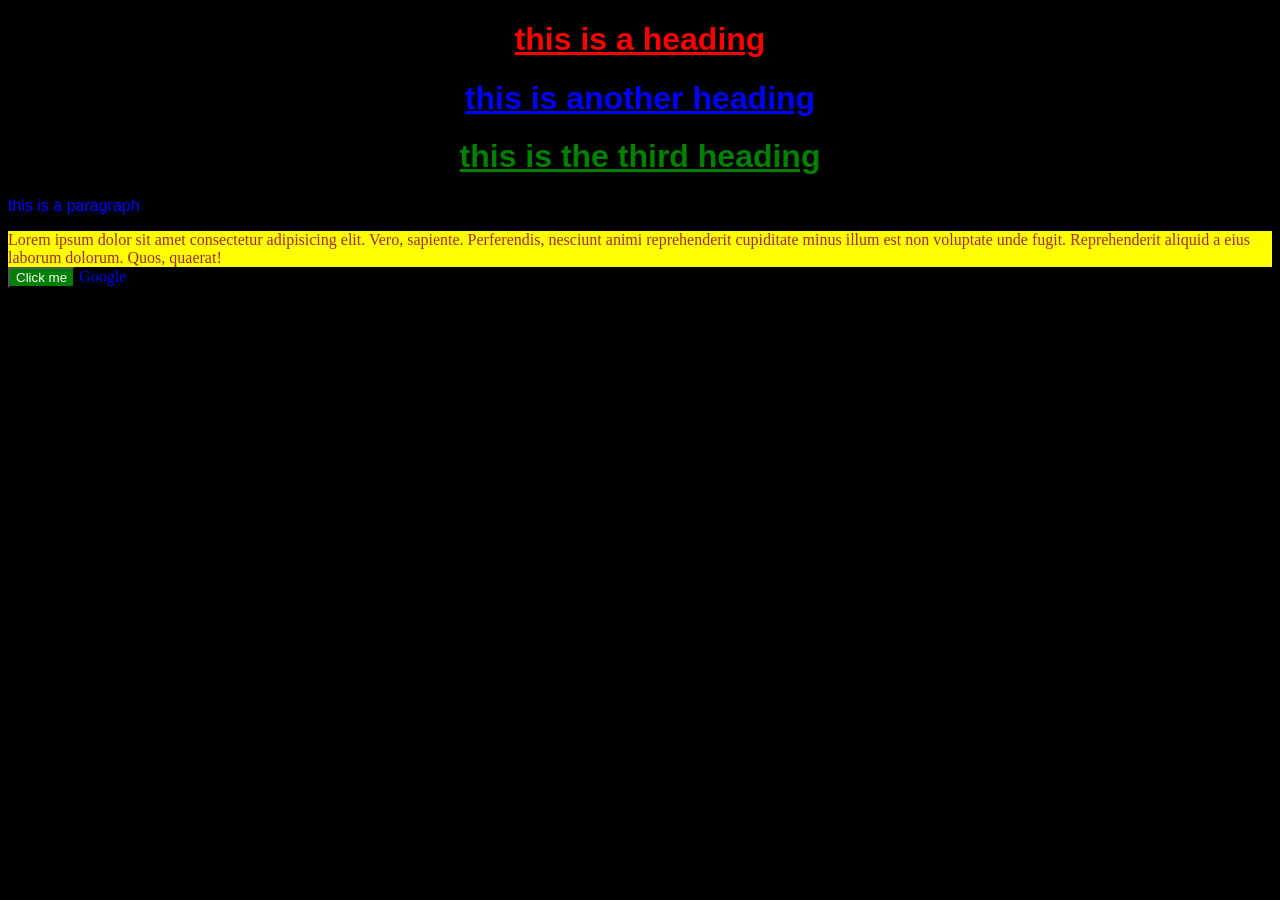
<file: index.html>
<!doctype html>
<html lang="en">
  <head>
    <meta charset="UTF-8" />
    <meta name="viewport" content="width=device-width, initial-scale=1.0" />
    <link rel="stylesheet" href="style.css" />
    <title>Document</title>
  </head>
  <body>
    <h1 id="heading1">this is a heading</h1>
    <h1 id="heading2">this is another heading</h1>
    <h1 id="heading3">this is the third heading</h1>

    <p>this is a paragraph</p>

    <div id="box">
      Lorem ipsum dolor sit amet consectetur adipisicing elit. Vero, sapiente.
      Perferendis, nesciunt animi reprehenderit cupiditate minus illum est non
      voluptate unde fugit. Reprehenderit aliquid a eius laborum dolorum. Quos,
      quaerat!
    </div>

    <button>Click me</button>

    <a href="https://www.google.com">Google</a>
    <br />
  </body>
</html>
</file>
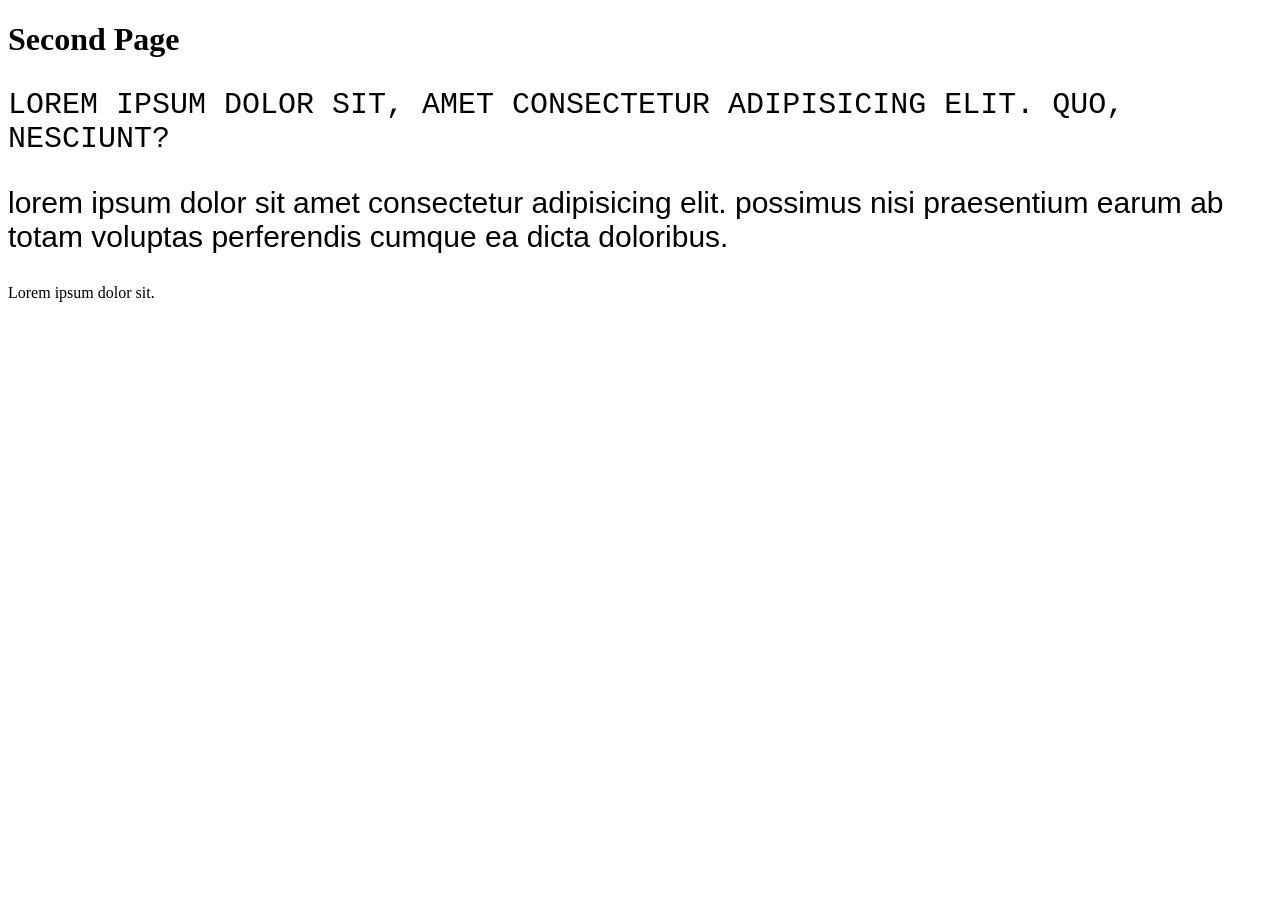
<file: index2.html>
<!doctype html>
<html lang="en">
  <head>
    <meta charset="UTF-8" />
    <meta name="viewport" content="width=device-width, initial-scale=1.0" />
    <title>second</title>
    <link rel="stylesheet" href="style2.css" />
  </head>
  <body>
    <h1>Second Page</h1>

    <p id="one">
      Lorem ipsum dolor sit, amet consectetur adipisicing elit. Quo, nesciunt?
    </p>
    <p id="two">
      Lorem ipsum dolor sit amet consectetur adipisicing elit. Possimus nisi
      praesentium earum ab totam voluptas perferendis cumque ea dicta doloribus.
    </p>
    <p id="three">Lorem ipsum dolor sit.</p>
  </body>
</html>
</file>
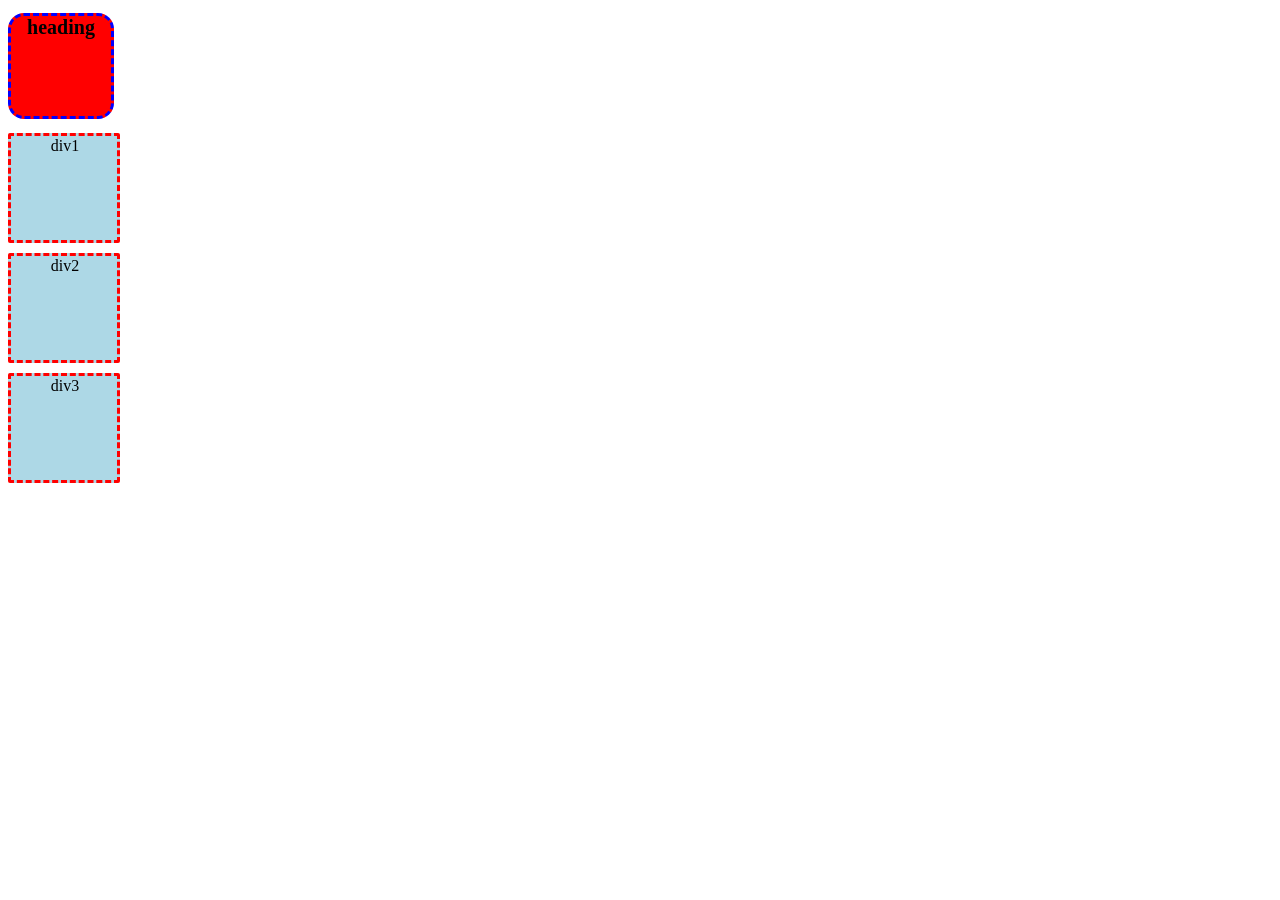
<file: index3.html>
<!doctype html>
<html lang="en">
  <head>
    <meta charset="UTF-8" />
    <meta name="viewport" content="width=device-width, initial-scale=1.0" />
    <title>Document</title>
    <link rel="stylesheet" href="style3.css" />
  </head>
  <body>
    <h1>heading</h1>

    <div>div1</div>
    <div>div2</div>
    <div>div3</div>
  </body>
</html>
</file>
<file: style.css>
body {
    background-color: black;
}

/* * {
    font-size: 30px;
} */

/* h1 {
    color: red;
} */

P {
    color: blue;
    font-family: Arial, Helvetica, sans-serif;
}


#heading1 {
    color: red;
}

#heading2 {
    color: blue;
}

#heading3 {
    color: green;
}

#box {

    background-color: yellow;
    color: brown;

}

button {
    background-color: green;
    color: white;

}

h1 {
    text-align: center;
    text-decoration: underline;
    font-family: 'Franklin Gothic Medium', 'Arial Narrow', Arial, sans-serif;
}

a {
    text-decoration: none;
}
</file>
<file: style2.css>
body {
    background-color: white;

}

#one {
    font-family: 'Courier New', Courier, monospace;
    font-size: 30px;
    text-transform: uppercase;
}

#two {
    font-family: 'Lucida Sans', 'Lucida Sans Regular', 'Lucida Grande', 'Lucida Sans Unicode', Geneva, Verdana, sans-serif;
    font-size: 30px;
    text-transform: lowercase;
}
</file>
<file: style3.css>
div {
    background-color: lightblue;
    height: 100px;
    width: 100px;
    border: 3px dashed red;
    border-radius: 2px;
    text-align: center;
    padding: 1px 2px 3px 4px;
    margin-top: 10px;
}

h1 {
    background-color: red;
    height: 100px;
    width: 100px;
    border: 3px dashed blue;
    text-align: center;
    border-radius: 16px;
    font-size: 20px;
}
</file>
